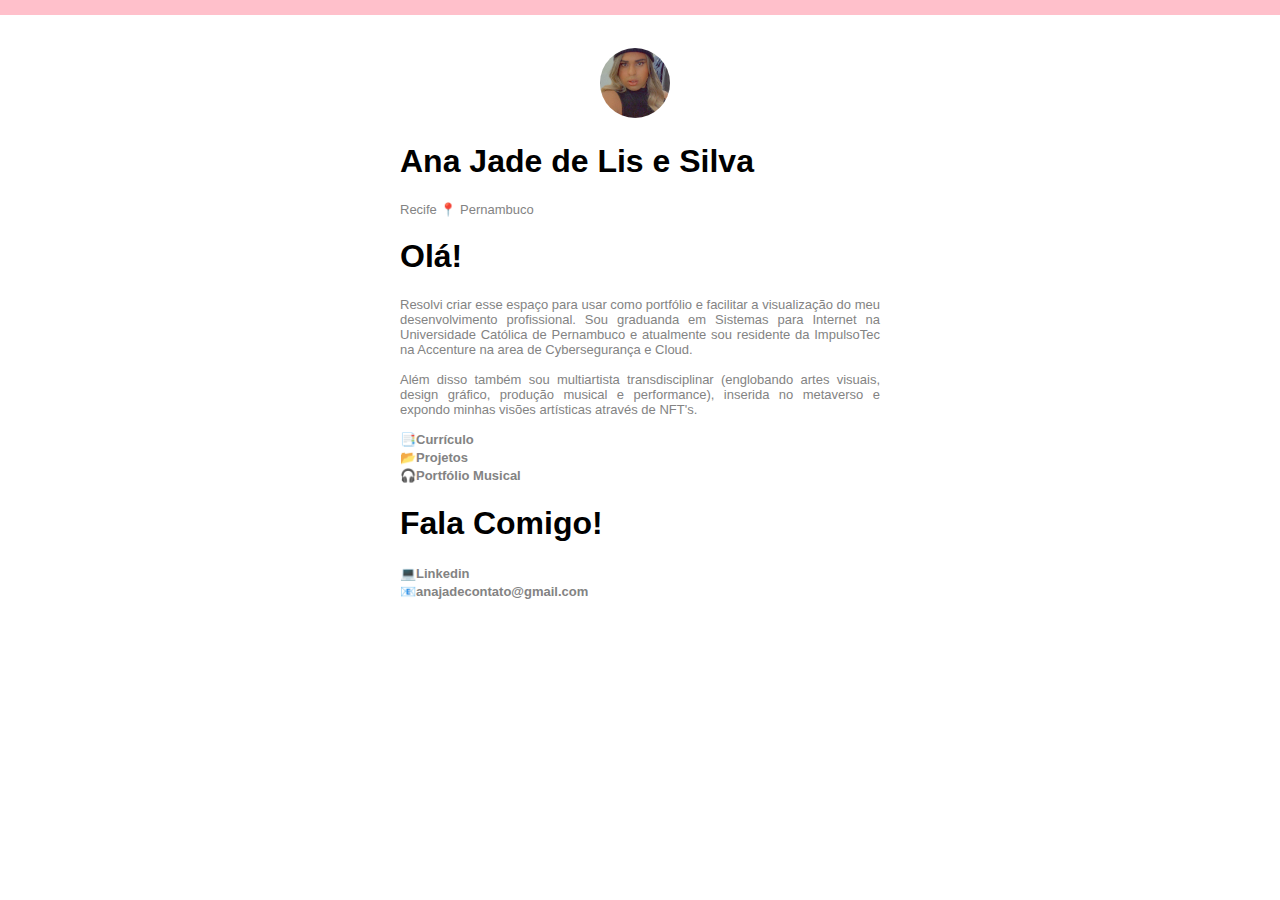
<file: index.html>
<!DOCTYPE html>
<html lang="en">
<head>
    <meta charset="UTF-8">
    <meta http-equiv="X-UA-Compatible" content="IE=edge">
    <meta name="viewport" content="width=device-width, initial-scale=1.0">
    <link rel="shortcut icon" href="favicon.ico" type="image/x-icon">
    <link rel="stylesheet" href="style.css">
    <title>Ana Jade - Portfólio</title>
</head>
<body>
    <header class="header">
        ⠀⠀⠀⠀⠀⠀⠀⠀ 
    </header>
    <div id="tudo">
    <div id="info">
    <div id="nome">
        <div id="foto">
    <img src="foto.jpg" alt="perfil">
        </div>
    <h1>Ana Jade de Lis e Silva  </h1>
    </div>
    <p>Recife 📍 Pernambuco</p>
    </div>
    <div id="apresentacao">
    <div id="ola">
    <h1>Olá!</h1>
    </div>
    <p>Resolvi criar esse espaço para usar como portfólio e facilitar a visualização do meu desenvolvimento profissional. Sou graduanda em Sistemas para Internet na Universidade Católica de Pernambuco e atualmente sou residente da ImpulsoTec na Accenture na area de Cybersegurança e Cloud.
        <br>
        <br>
        Além disso também sou multiartista transdisciplinar (englobando artes visuais, design gráfico, produção musical e performance), inserida no metaverso e expondo minhas visões artísticas através de NFT's.
    </p>
    </div>
    <div id="links">
        <a href="currículo/curriculo.html">📑Currículo</a>
        <br>
        <a href="projetos/projetos.html">📂Projetos</a>
        <br>
        <a href="musica/musica.html">🎧Portfólio Musical</a>
    </div>
    <div id="redes">
    <h1>Fala Comigo!</h1>
        <a href="https://www.linkedin.com/in/ana-jade-%F0%9F%8F%B3%EF%B8%8F%E2%80%8D%E2%9A%A7%EF%B8%8F-06245a224/">💻Linkedin</a>
        <br>
        <a href="mailto:anajadecontato@gmail.com">📧anajadecontato@gmail.com</a>
    </div>
    </div>
</body>
</html>
</file>
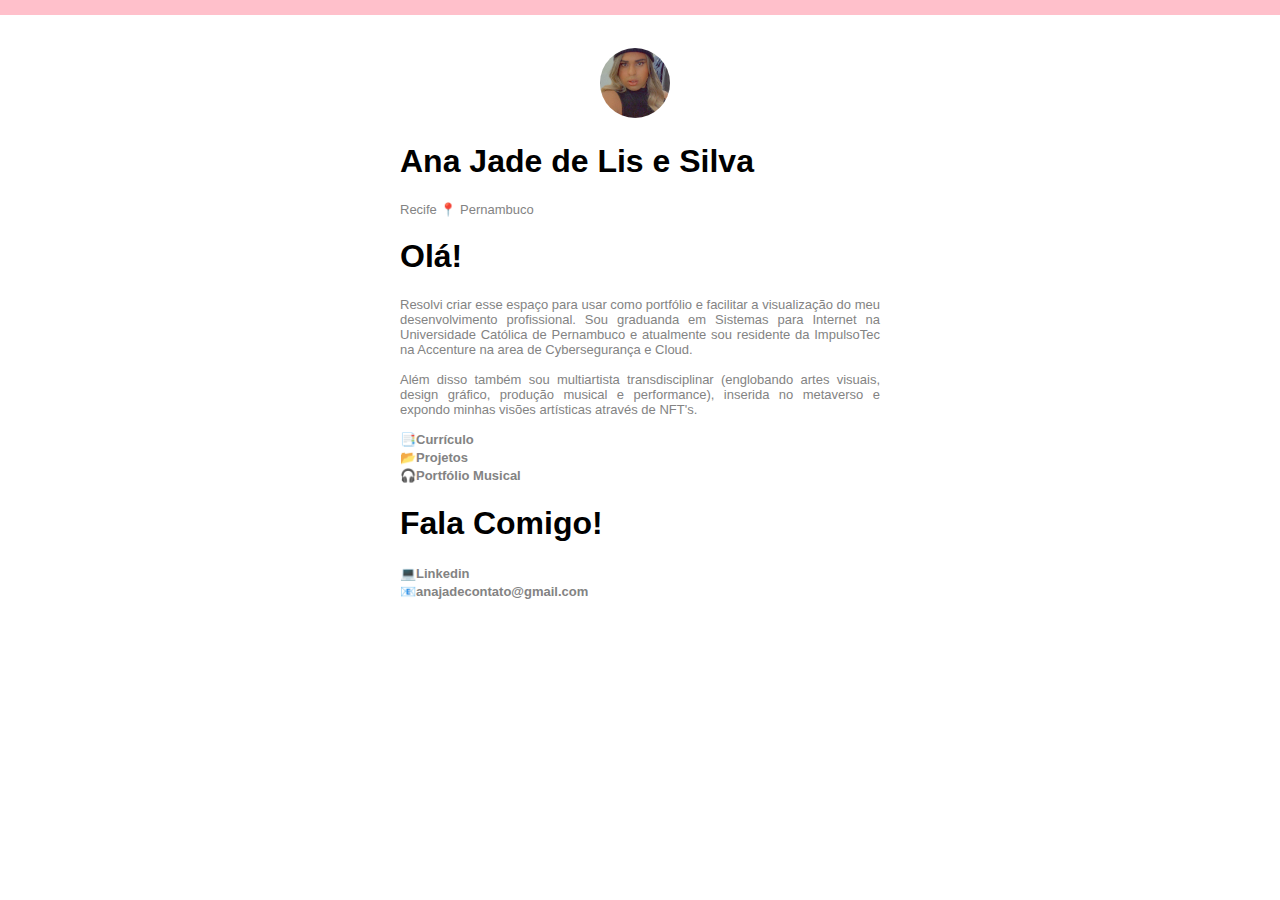
<file: main.html>
<!DOCTYPE html>
<html lang="en">
<head>
    <meta charset="UTF-8">
    <meta http-equiv="X-UA-Compatible" content="IE=edge">
    <meta name="viewport" content="width=device-width, initial-scale=1.0">
    <link rel="shortcut icon" href="favicon.ico" type="image/x-icon">
    <link rel="stylesheet" href="style.css">
    <title>Ana Jade - Portfólio</title>
</head>
<body>
    <header class="header">
        ⠀⠀⠀⠀⠀⠀⠀⠀ 
    </header>
    <div id="tudo">
    <div id="info">
    <div id="nome">
        <div id="foto">
    <img src="foto.jpg" alt="perfil">
        </div>
    <h1>Ana Jade de Lis e Silva  </h1>
    </div>
    <p>Recife 📍 Pernambuco</p>
    </div>
    <div id="apresentacao">
    <div id="ola">
    <h1>Olá!</h1>
    </div>
    <p>Resolvi criar esse espaço para usar como portfólio e facilitar a visualização do meu desenvolvimento profissional. Sou graduanda em Sistemas para Internet na Universidade Católica de Pernambuco e atualmente sou residente da ImpulsoTec na Accenture na area de Cybersegurança e Cloud.
        <br>
        <br>
        Além disso também sou multiartista transdisciplinar (englobando artes visuais, design gráfico, produção musical e performance), inserida no metaverso e expondo minhas visões artísticas através de NFT's.
    </p>
    </div>
    <div id="links">
        <a href="currículo/curriculo.html">📑Currículo</a>
        <br>
        <a href="projetos/projetos.html">📂Projetos</a>
        <br>
        <a href="musica/musica.html">🎧Portfólio Musical</a>
    </div>
    <div id="redes">
    <h1>Fala Comigo!</h1>
        <a href="https://www.linkedin.com/in/ana-jade-%F0%9F%8F%B3%EF%B8%8F%E2%80%8D%E2%9A%A7%EF%B8%8F-06245a224/">💻Linkedin</a>
        <br>
        <a href="mailto:anajadecontato@gmail.com">📧anajadecontato@gmail.com</a>
    </div>
    </div>
</body>
</html>
</file>
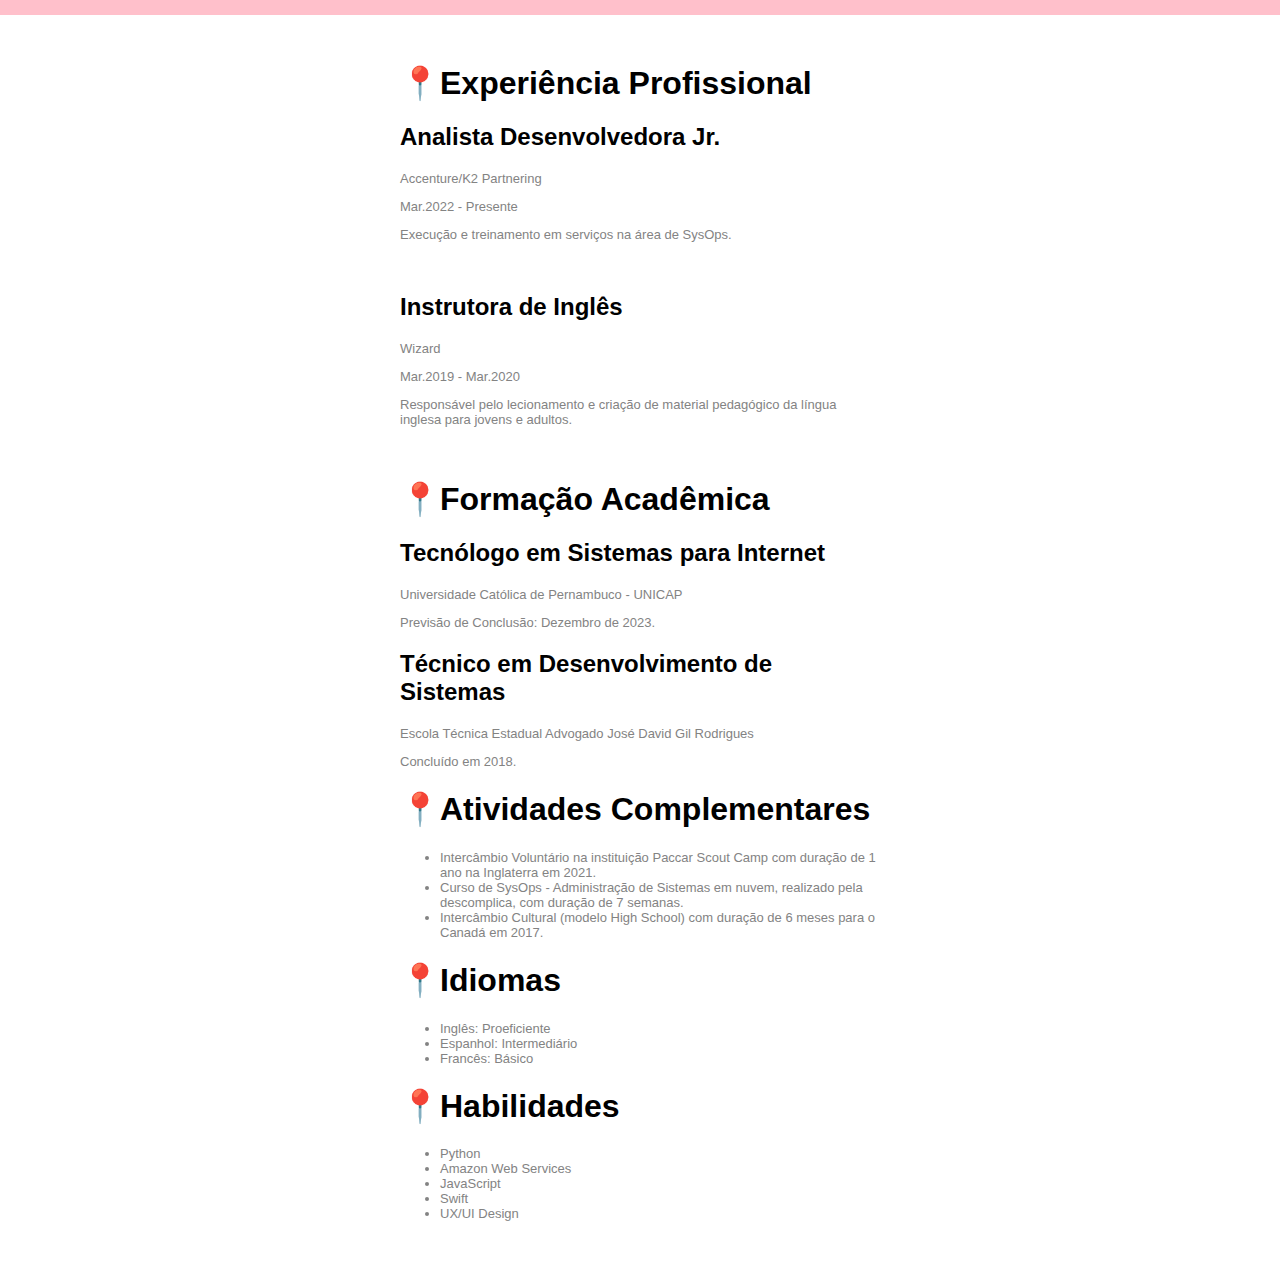
<file: currículo/curriculo.html>
<!DOCTYPE html>
<html lang="en">
<head>
    <meta charset="UTF-8">
    <meta http-equiv="X-UA-Compatible" content="IE=edge">
    <meta name="viewport" content="width=device-width, initial-scale=1.0">
    <link rel="shortcut icon" href="favicon.ico" type="image/x-icon">
    <link rel="stylesheet" href="style.css">
    <title>Ana Jade - Currículo</title>
</head>
<body>
<div id="tudo">
    <header class="header">
        ⠀⠀⠀⠀⠀⠀⠀⠀   
       </header>
    <div id="conteudo"></div>
    <h1>📍Experiência Profissional</h1>
    <h2>Analista Desenvolvedora Jr.</h2>
    <div id="blocoum">
    <p>Accenture/K2 Partnering</p>
    <p>Mar.2022 - Presente</p>
    <p>Execução e treinamento em serviços na área de SysOps.</p>
    <br>
    </div>
    <div id="bloco2"></div>
    <h2>Instrutora de Inglês</h2>
    <p>Wizard</p>
    <p>Mar.2019 - Mar.2020</p>
    <p>Responsável pelo lecionamento e criação de material pedagógico da língua inglesa para jovens e adultos.</p>
    <br>
    <h1>📍Formação Acadêmica</h1>
    <h2>Tecnólogo em Sistemas para Internet</h2>
    <p>Universidade Católica de Pernambuco - UNICAP</p>
    <p>Previsão de Conclusão: Dezembro de 2023.</p>
    <h2>Técnico em Desenvolvimento de Sistemas</h2>
    <p>Escola Técnica Estadual Advogado José David Gil Rodrigues</p>
    <p>Concluído em 2018.</p>
    <h1>📍Atividades Complementares</h1>
    <div id="lista">
    <ul>
        <li>Intercâmbio Voluntário na instituição Paccar Scout Camp com duração de 1 ano na Inglaterra em 2021.</li>
        <li>Curso de SysOps - Administração de Sistemas em nuvem, realizado pela descomplica, com duração de 7 semanas.</li>
        <li>Intercâmbio Cultural (modelo High School) com duração de 6 meses para o Canadá em 2017.</li>
    </ul>
    </div>
    <h1>📍Idiomas</h1>
    <ul>
        <li>Inglês: Proeficiente</li>
        <li>Espanhol: Intermediário</li>
        <li>Francês: Básico</li>
    </ul>
    <h1>📍Habilidades</h1>
    <ul>
        <li>Python</li>
        <li>Amazon Web Services</li>
        <li>JavaScript</li>
        <li>Swift</li>
        <li>UX/UI Design</li>
    </ul>
</div>
</body>
</html>
</file>
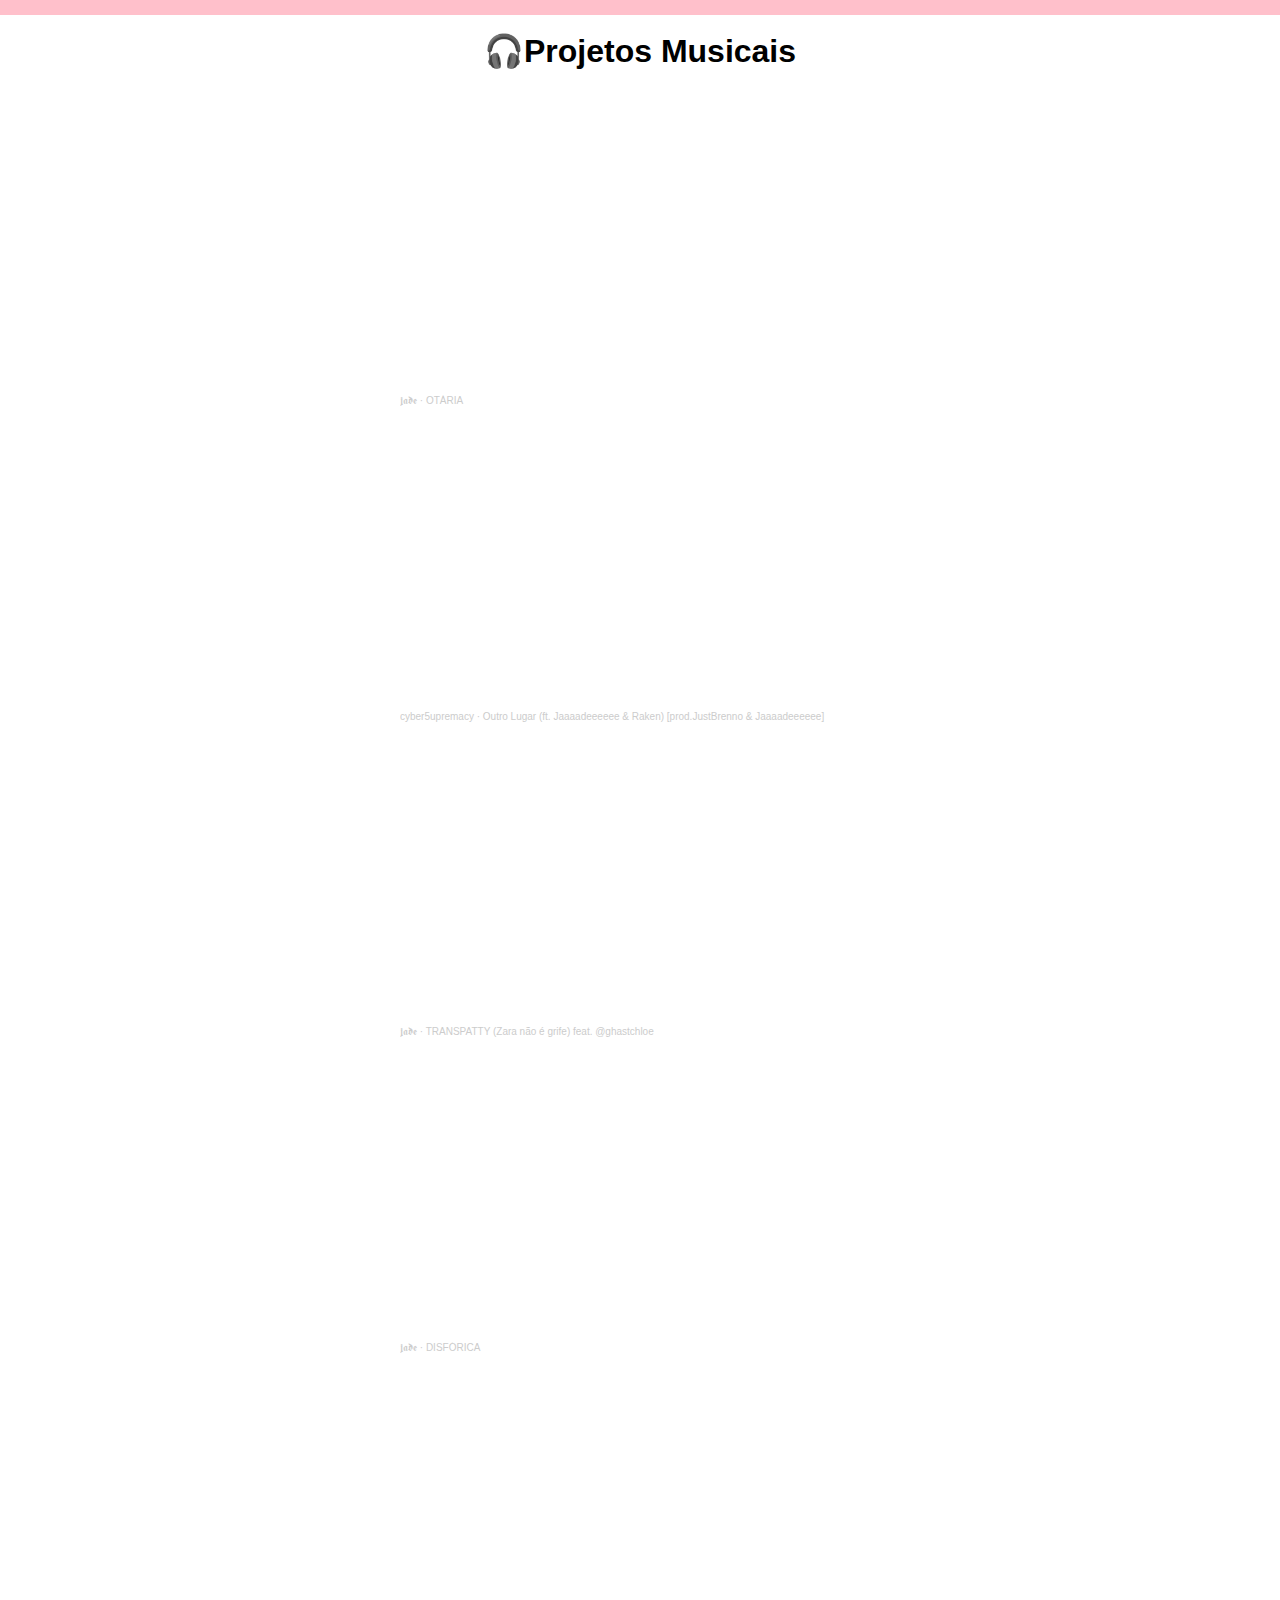
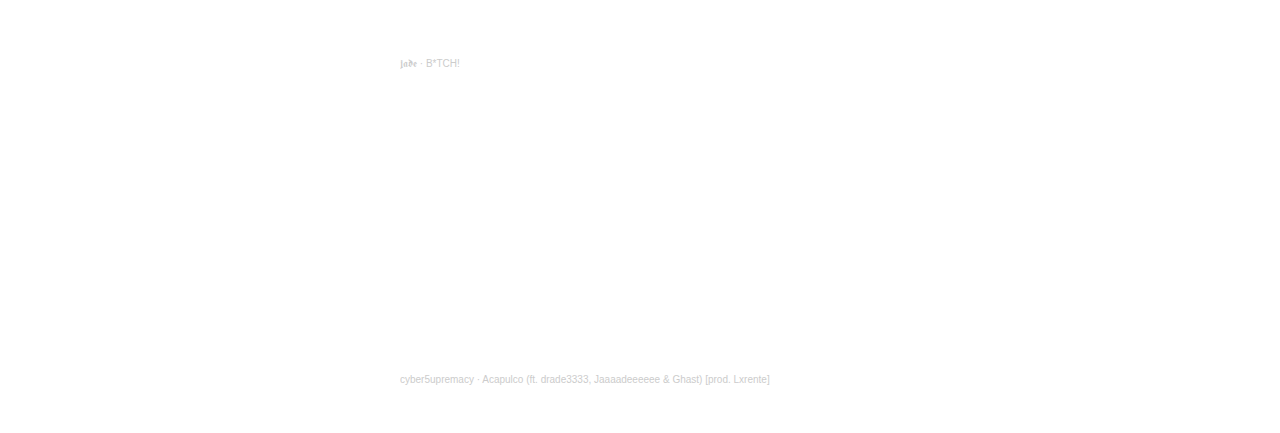
<file: musica/musica.html>
<!DOCTYPE html>
<html lang="en">
<head>
    <meta charset="UTF-8">
    <meta http-equiv="X-UA-Compatible" content="IE=edge">
    <meta name="viewport" content="width=device-width, initial-scale=1.0">
    <link rel="stylesheet" href="style.css">
    <link rel="shortcut icon" href="favicon.ico" type="image/x-icon">
    <title>Ana Jade - Portfólio Musical</title>
</head>
<body>
    <header class="header">⠀⠀⠀⠀⠀⠀⠀⠀</header>
    <div id="tudo">
    <h1>🎧Projetos Musicais</h1>
    <iframe width="100%" height="300" scrolling="no" frameborder="no" allow="autoplay" src="https://w.soundcloud.com/player/?url=https%3A//api.soundcloud.com/tracks/1118882299&color=%23f797ea&auto_play=false&hide_related=false&show_comments=true&show_user=true&show_reposts=false&show_teaser=true&visual=true"></iframe><div style="font-size: 10px; color: #cccccc;line-break: anywhere;word-break: normal;overflow: hidden;white-space: nowrap;text-overflow: ellipsis; font-family: Interstate,Lucida Grande,Lucida Sans Unicode,Lucida Sans,Garuda,Verdana,Tahoma,sans-serif;font-weight: 100;"><a href="https://soundcloud.com/eusoujade" title="𝖏𝖆𝖉𝖊" target="_blank" style="color: #cccccc; text-decoration: none;">𝖏𝖆𝖉𝖊</a> · <a href="https://soundcloud.com/eusoujade/otaria" title="OTÁRIA" target="_blank" style="color: #cccccc; text-decoration: none;">OTÁRIA</a></div>
    <iframe width="100%" height="300" scrolling="no" frameborder="no" allow="autoplay" src="https://w.soundcloud.com/player/?url=https%3A//api.soundcloud.com/tracks/1178805127&color=%23312174&auto_play=false&hide_related=false&show_comments=true&show_user=true&show_reposts=false&show_teaser=true&visual=true"></iframe><div style="font-size: 10px; color: #cccccc;line-break: anywhere;word-break: normal;overflow: hidden;white-space: nowrap;text-overflow: ellipsis; font-family: Interstate,Lucida Grande,Lucida Sans Unicode,Lucida Sans,Garuda,Verdana,Tahoma,sans-serif;font-weight: 100;"><a href="https://soundcloud.com/cyber5upremacy" title="cyber5upremacy" target="_blank" style="color: #cccccc; text-decoration: none;">cyber5upremacy</a> · <a href="https://soundcloud.com/cyber5upremacy/outro-lugar-ft-jaaaadeeeeee" title="Outro Lugar (ft. Jaaaadeeeeee &amp; Raken) [prod.JustBrenno &amp; Jaaaadeeeeee]" target="_blank" style="color: #cccccc; text-decoration: none;">Outro Lugar (ft. Jaaaadeeeeee &amp; Raken) [prod.JustBrenno &amp; Jaaaadeeeeee]</a></div>
    <iframe width="100%" height="300" scrolling="no" frameborder="no" allow="autoplay" src="https://w.soundcloud.com/player/?url=https%3A//api.soundcloud.com/tracks/1081246585&color=%23f6f1f1&auto_play=false&hide_related=false&show_comments=true&show_user=true&show_reposts=false&show_teaser=true&visual=true"></iframe><div style="font-size: 10px; color: #cccccc;line-break: anywhere;word-break: normal;overflow: hidden;white-space: nowrap;text-overflow: ellipsis; font-family: Interstate,Lucida Grande,Lucida Sans Unicode,Lucida Sans,Garuda,Verdana,Tahoma,sans-serif;font-weight: 100;"><a href="https://soundcloud.com/eusoujade" title="𝖏𝖆𝖉𝖊" target="_blank" style="color: #cccccc; text-decoration: none;">𝖏𝖆𝖉𝖊</a> · <a href="https://soundcloud.com/eusoujade/transpatty-zara-nao-e-grife" title="TRANSPATTY (Zara não é grife) feat. @ghastchloe" target="_blank" style="color: #cccccc; text-decoration: none;">TRANSPATTY (Zara não é grife) feat. @ghastchloe</a></div>
    <iframe width="100%" height="300" scrolling="no" frameborder="no" allow="autoplay" src="https://w.soundcloud.com/player/?url=https%3A//api.soundcloud.com/tracks/1149063694&color=%235079a1&auto_play=false&hide_related=false&show_comments=true&show_user=true&show_reposts=false&show_teaser=true&visual=true"></iframe><div style="font-size: 10px; color: #cccccc;line-break: anywhere;word-break: normal;overflow: hidden;white-space: nowrap;text-overflow: ellipsis; font-family: Interstate,Lucida Grande,Lucida Sans Unicode,Lucida Sans,Garuda,Verdana,Tahoma,sans-serif;font-weight: 100;"><a href="https://soundcloud.com/eusoujade" title="𝖏𝖆𝖉𝖊" target="_blank" style="color: #cccccc; text-decoration: none;">𝖏𝖆𝖉𝖊</a> · <a href="https://soundcloud.com/eusoujade/disforica" title="DISFÓRICA" target="_blank" style="color: #cccccc; text-decoration: none;">DISFÓRICA</a></div>
    <iframe width="100%" height="300" scrolling="no" frameborder="no" allow="autoplay" src="https://w.soundcloud.com/player/?url=https%3A//api.soundcloud.com/tracks/1253095153&color=%232a3622&auto_play=false&hide_related=false&show_comments=true&show_user=true&show_reposts=false&show_teaser=true&visual=true"></iframe><div style="font-size: 10px; color: #cccccc;line-break: anywhere;word-break: normal;overflow: hidden;white-space: nowrap;text-overflow: ellipsis; font-family: Interstate,Lucida Grande,Lucida Sans Unicode,Lucida Sans,Garuda,Verdana,Tahoma,sans-serif;font-weight: 100;"><a href="https://soundcloud.com/eusoujade" title="𝖏𝖆𝖉𝖊" target="_blank" style="color: #cccccc; text-decoration: none;">𝖏𝖆𝖉𝖊</a> · <a href="https://soundcloud.com/eusoujade/btch" title="B*TCH!" target="_blank" style="color: #cccccc; text-decoration: none;">B*TCH!</a></div>
    <iframe width="100%" height="300" scrolling="no" frameborder="no" allow="autoplay" src="https://w.soundcloud.com/player/?url=https%3A//api.soundcloud.com/tracks/1248352771&color=%232a3622&auto_play=false&hide_related=false&show_comments=true&show_user=true&show_reposts=false&show_teaser=true&visual=true"></iframe><div style="font-size: 10px; color: #cccccc;line-break: anywhere;word-break: normal;overflow: hidden;white-space: nowrap;text-overflow: ellipsis; font-family: Interstate,Lucida Grande,Lucida Sans Unicode,Lucida Sans,Garuda,Verdana,Tahoma,sans-serif;font-weight: 100;"><a href="https://soundcloud.com/cyber5upremacy" title="cyber5upremacy" target="_blank" style="color: #cccccc; text-decoration: none;">cyber5upremacy</a> · <a href="https://soundcloud.com/cyber5upremacy/acapulco" title="Acapulco (ft. drade3333, Jaaaadeeeeee &amp; Ghast) [prod. Lxrente]" target="_blank" style="color: #cccccc; text-decoration: none;">Acapulco (ft. drade3333, Jaaaadeeeeee &amp; Ghast) [prod. Lxrente]</a></div>
    </div>
    
</body>
</html>
</file>
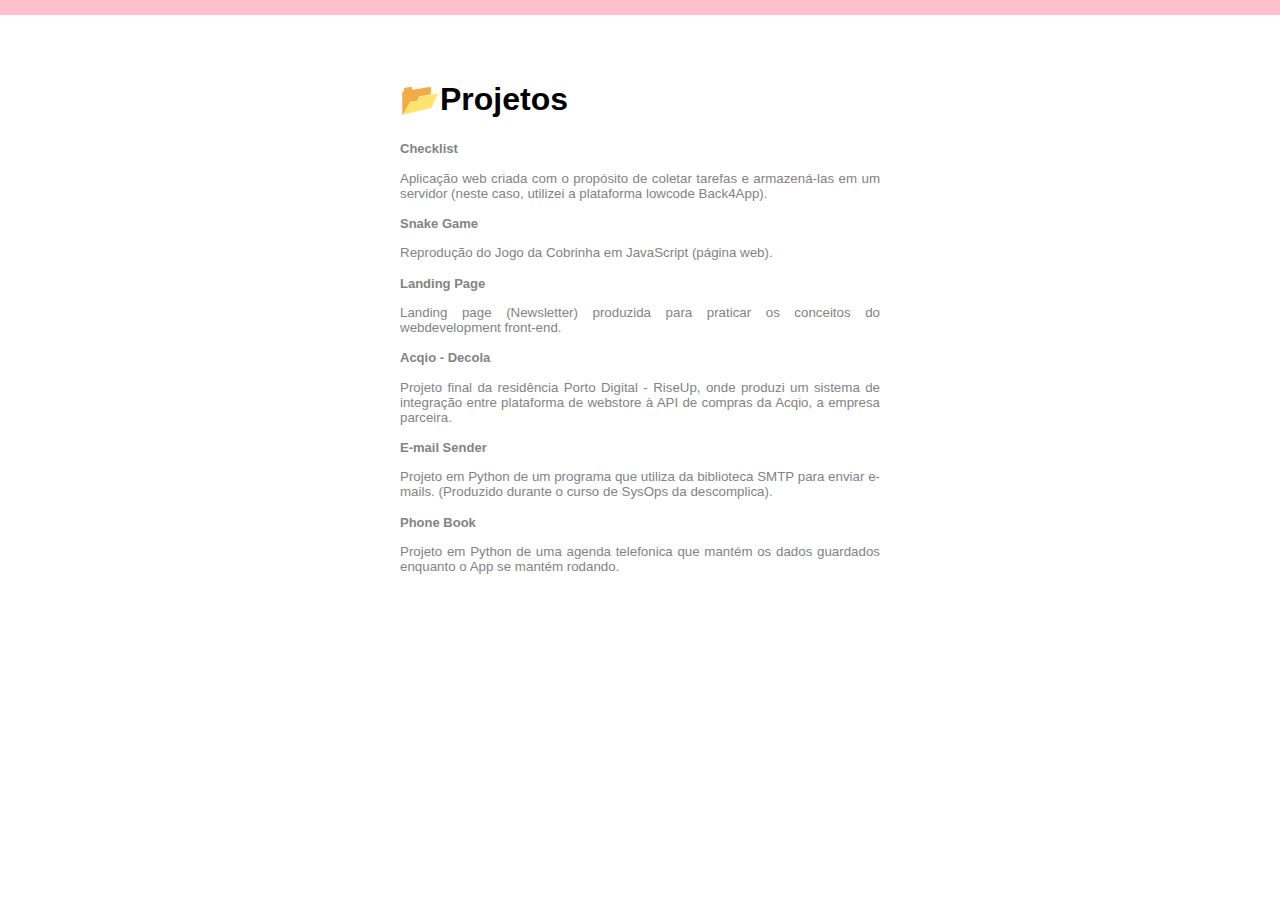
<file: projetos/projetos.html>
<!DOCTYPE html>
<html lang="en">
<head>
    <meta charset="UTF-8">
    <meta http-equiv="X-UA-Compatible" content="IE=edge">
    <meta name="viewport" content="width=device-width, initial-scale=1.0">
    <link rel="stylesheet" href="style.css">
    <link rel="shortcut icon" href="favicon.ico" type="image/x-icon">
    <title>Ana Jade - Projetos</title>
</head>
<body>
<header class="header">⠀⠀⠀⠀⠀⠀⠀⠀</header>
<div id="projetos">
    <div id="titulo">
    <h1>📂Projetos</h1>
    </div>
    <a href="https://github.com/anajadelis/Checklist">Checklist</a>
    <p>Aplicação web criada com o propósito de coletar tarefas e armazená-las em um servidor (neste caso, utilizei a plataforma lowcode Back4App).
    </p>
    <a href="https://github.com/anajadelis/Snake-Game">Snake Game</a>
    <p>Reprodução do Jogo da Cobrinha em JavaScript (página web).</p>
    <a href="https://github.com/anajadelis/Landing-Page">Landing Page</a>
    <p>Landing page (Newsletter) produzida para praticar os conceitos do webdevelopment front-end.</p>
    <a href="https://github.com/anajadelis/acqio-decola">Acqio - Decola</a>
    <p>Projeto final da residência Porto Digital - RiseUp, onde produzi um sistema de integração entre plataforma de webstore à API de compras da Acqio, a empresa parceira.</p>
    <a href="https://github.com/anajadelis/email-code">E-mail Sender</a>
    <p>Projeto em Python de um programa que utiliza da biblioteca SMTP para enviar e-mails. (Produzido durante o curso de SysOps da descomplica).</p>
    <a href="https://github.com/anajadelis/Agenda-Telef-nica-Phyton">Phone Book</a>
    <p>Projeto em Python de uma agenda telefonica que mantém os dados guardados enquanto o App se mantém rodando.</p>
</div>
</body>
</html>
</file>
<file: style.css>
header{
font-size: small;
text-align: center;
background-color: pink;
color: black;
position: fixed;
top: 0;
left: 0;
width: 100%;
z-index: 999px;
font-family: sans-serif;
font-weight: bolder;
border-right: 10px;
}

#tudo{
    font-family: sans-serif;
    text-align: justify;
    margin-left: auto;
    margin-right: auto;
    margin-top: 3em;
    margin-bottom: 3em;
    width: 30em
}


img{
    border-radius: 50%;
    margin-left: 200px;
    margin-right: auto;
    height: 70px;
    width: 70px;
};

#foto{
    text-align: center;
};

h1{

    font-size: large;
    color: black;
    font-weight: bold;
}

p{
    color: rgb(131, 131, 131);
    font-size: small;
}

a{
    color: rgb(131, 131, 131);
    font-size: small;
    text-decoration: none;
    font-weight: bold;
}

a:hover{
    color: palevioletred;
    background-color: rgb(216, 216, 216);
}

#nome:hover{
    color: pink;
};
</file>
<file: currículo/style.css>
#tudo{
    font-family: sans-serif;
    margin-left: auto;
    margin-right: auto;
    margin-top: 4em;
    margin-bottom: 4em;
    width: 30em
}


header{
    font-size: small;
    text-align: center;
    background-color: pink;
    color: black;
    position: fixed;
    top: 0;
    left: 0;
    width: 100%;
    z-index: 999px;
    font-family: sans-serif;
    font-weight: bolder;
    border-right: 10px;
    }


p{

    color: rgb(131, 131, 131);
    font-size: small;
}


li{
    color: rgb(131, 131, 131);
    font-size: small;

};

#titulo{
    font-size: xx-large;
    margin-left: 200px;
    margin-right: auto;
};


h1{

    font-size: medium;
    color: black;
    font-weight: bold;
}

h1:hover{
    color: pink;
};


#conteudo{
    margin-top: 20px;
};
</file>
<file: musica/style.css>
#tudo{
    font-family: sans-serif;
    text-align: justify;
    margin-left: auto;
    margin-right: auto;
    margin-top: 2em;
    margin-bottom: 3em;
    width: 30em
}

h1{
    text-align: center;
}

header{
    font-size: small;
    text-align: center;
    background-color: pink;
    color: black;
    position: fixed;
    top: 0;
    left: 0;
    width: 100%;
    z-index: 999px;
    font-family: sans-serif;
    font-weight: bolder;
    border-right: 10px;
    };
</file>
<file: projetos/style.css>
a{
    color: rgb(131, 131, 131);
    font-size: small;
    text-decoration: none;
    font-weight: bold;
}


p{
    color: rgb(131, 131, 131);
    font-size: smaller;
}



#projetos{
    font-family: sans-serif;
    text-align: justify;
    margin-left: auto;
    margin-right: auto;
    margin-top: 5em;
    margin-bottom: 3em;
    width: 30em
}



a:hover{
    color: palevioletred;
    background-color: rgb(216, 216, 216);
}


   
header{
    font-size: small;
    text-align: center;
    background-color: pink;
    color: black;
    position: fixed;
    top: 0;
    left: 0;
    width: 100%;
    z-index: 999px;
    font-family: sans-serif;
    font-weight: bolder;
    border-right: 10px;
    };
</file>
